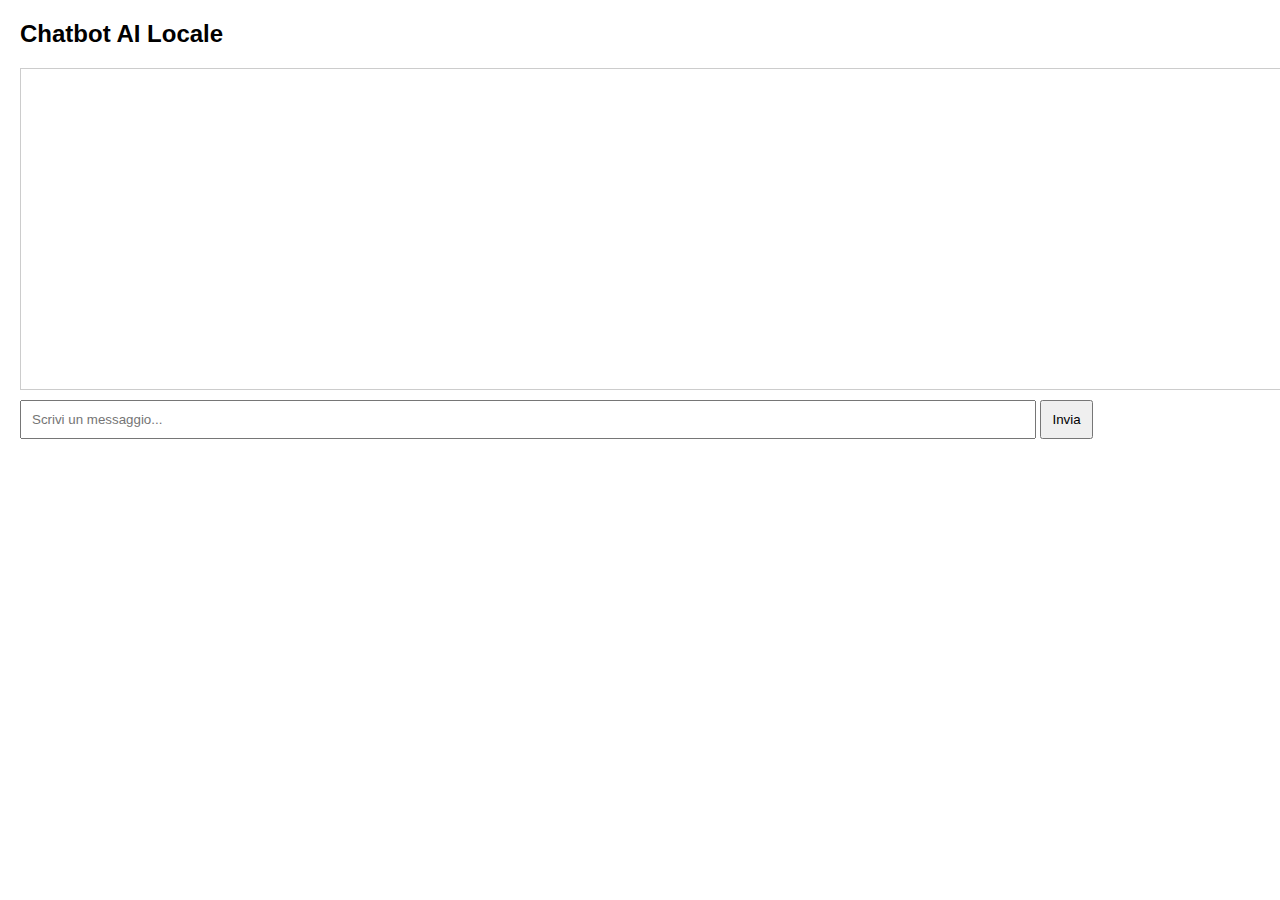
<file: static/index.html>
<!DOCTYPE html>
<html lang="it">
<head>
  <meta charset="UTF-8">
  <title>Chatbot AI</title>
  <style>
    body { font-family: Arial; margin: 20px; }
    #chatbox { width: 100%; height: 300px; border: 1px solid #ccc; padding: 10px; overflow-y: scroll; }
    #inputArea { margin-top: 10px; }
    input { width: 80%; padding: 10px; }
    button { padding: 10px; }
  </style>
</head>
<body>
  <h2>Chatbot AI Locale</h2>
  <div id="chatbox"></div>
  <div id="inputArea">
    <input type="text" id="userInput" placeholder="Scrivi un messaggio..."/>
    <button onclick="sendMessage()">Invia</button>
  </div>

  <script>
    async function sendMessage() {
      const input = document.getElementById("userInput").value;
      const chatbox = document.getElementById("chatbox");
      chatbox.innerHTML += "<div><b>Tu:</b> " + input + "</div>";

      const response = await fetch("/chat", {
        method: "POST",
        headers: { "Content-Type": "application/json" },
        body: JSON.stringify({ message: input })
      });
      const data = await response.json();
      chatbox.innerHTML += "<div><b>AI:</b> " + data.response + "</div>";
      document.getElementById("userInput").value = "";
      chatbox.scrollTop = chatbox.scrollHeight;
    }
  </script>
</body>
</html>
</file>
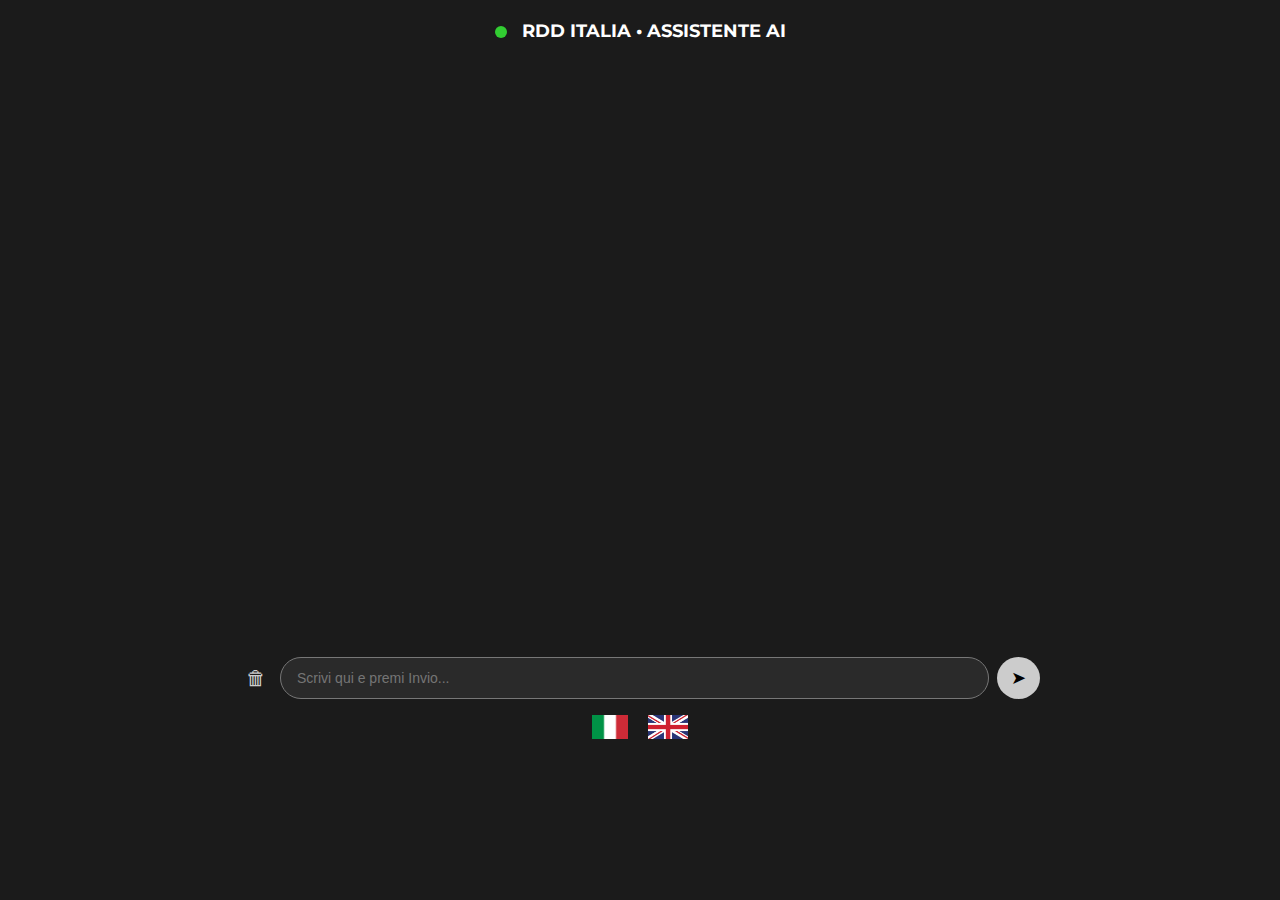
<file: templates/chat_interface.html>
﻿<!-- sostituisci tutto il tuo file con questo -->
<!DOCTYPE html>
<html lang="it">
<head>
  <meta charset="UTF-8">
  <title>Chatbot RDD Italia</title>
  <link href="https://fonts.googleapis.com/css2?family=Montserrat&display=swap" rel="stylesheet">
  <style>
    
      .status-dot {
      height: 12px;
      width: 12px;
      background-color: red;
      border-radius: 50%;
      display: inline-block;
      margin-right: 10px;
      vertical-align: middle;
    }

    body {
      font-family: 'Montserrat', sans-serif;
      margin: 0;
      background-color: #1b1b1b;
      color: #e0e0e0;
      display: flex;
      flex-direction: column;
      align-items: center;
      min-height: 100vh;
    }

    .header {
      width: 100%;
      text-align: center;
      padding: 20px 0 10px;
      font-size: 18px;
      font-weight: bold;
      color: #ffffff;
    }

    #chat-box {
      width: 100%;
      max-width: 800px;
      padding: 10px 20px;
      height: 65vh;
      overflow-y: auto;
      font-size: 14px;
      display: flex;
      flex-direction: column;
      gap: 10px;
      box-sizing: border-box;
      scrollbar-width: none;
    }

    #chat-box::-webkit-scrollbar {
      width: 0;
      background: transparent;
    }

    .message-container {
      display: flex;
      flex-direction: column;
      gap: 4px;
    }

    .user-message {
      align-self: flex-end;
      background-color: #333;
      color: #fff;
      padding: 10px 14px;
      border-radius: 20px 20px 0 20px;
      max-width: 70%;
    }

    .ai-response {
      align-self: flex-start;
      background-color: #252525;
      color: #00bfff;
      padding: 10px 14px;
      border-radius: 20px 20px 20px 0;
      max-width: 70%;
    }

    .chat-controls {
      display: flex;
      align-items: center;
      gap: 8px;
      justify-content: center;
      width: 100%;
      max-width: 800px;
      margin: 20px;
      box-sizing: border-box;
      flex-wrap: wrap;
    }

    #clear-button {
      background: none;
      color: #ccc;
      border: none;
      font-size: 20px;
      cursor: pointer;
    }

    #message {
      flex: 1;
      padding: 12px 16px;
      font-size: 14px;
      border-radius: 30px;
      border: 1px solid #777;
      background-color: #2a2a2a;
      color: #fff;
    }

    #send-button {
      background-color: #ccc;
      color: black;
      border: none;
      padding: 10px 14px;
      font-size: 18px;
      border-radius: 50%;
      cursor: pointer;
    }

    #typing-indicator {
      font-style: italic;
      font-size: 13px;
      color: #888;
      margin-top: 10px;
    }

    .lang-button {
      border: none;
      background: none;
      font-size: 20px;
      cursor: pointer;
    }
  </style>
</head>
<body>

  <div class="header">
    <span id="server-status" class="status-dot"></span>
    RDD ITALIA • ASSISTENTE AI
  </div>


  <div id="chat-box"></div>
  <div id="typing-indicator" style="display: none;">AI sta scrivendo...</div>

  <div class="chat-controls">
    <button id="clear-button" onclick="clearChat()">🗑</button>
    <input type="text" id="message" placeholder="Scrivi qui e premi Invio..." onkeydown="if(event.key==='Enter'){sendMessage();}" />
    <input type="hidden" id="lang" name="lang" value="it">
    <button id="send-button" onclick="sendMessage()">➤</button>

<script>
  async function checkServerStatus() {
    try {
      const res = await fetch("/", { method: "GET" });
      if (res.ok) {
        document.getElementById("server-status").style.backgroundColor = "limegreen";
      } else {
        document.getElementById("server-status").style.backgroundColor = "red";
      }
    } catch (e) {
      document.getElementById("server-status").style.backgroundColor = "red";
    }
  }

  checkServerStatus();
  setInterval(checkServerStatus, 5000); // ogni 5 secondi
</script>


</div>

<!-- ✅ Nuova sezione con bandiere spostata sotto -->
<div class="chat-controls" style="margin-top: -5px;">
  <button class="lang-button" onclick="setLanguage('it')">
    <img src="/static/img/bandiera_italiana.png" alt="IT" style="height: 24px;">
  </button>
  <button class="lang-button" onclick="setLanguage('en')">
    <img src="/static/img/bandiera_inglese.jpg" alt="EN" style="height: 24px;">
  </button>
</div>



  <script>
    window.onload = function () {
      const history = JSON.parse(localStorage.getItem("chatHistory") || "[]");
      const chatBox = document.getElementById("chat-box");
      history.forEach(pair => {
        chatBox.innerHTML += `<div class="message-container">
          <div class="user-message">${pair.user}</div>
          <div class="ai-response">${pair.ai}</div>
        </div>`;
      });
      chatBox.scrollTop = chatBox.scrollHeight;
    };

    function showTypingIndicator(show) {
      document.getElementById("typing-indicator").style.display = show ? "block" : "none";
    }

    async function sendMessage() {
      const userInput = document.getElementById("message").value.trim();
      if (!userInput) return;

      const chatBox = document.getElementById("chat-box");
      chatBox.innerHTML += `<div class="message-container">
        <div class="user-message">${userInput}</div>
      </div>`;
      document.getElementById("message").value = "";
      chatBox.scrollTop = chatBox.scrollHeight;

      const history = JSON.parse(localStorage.getItem("chatHistory") || "[]");
      const context = history.slice(-5).map(h => `Tu: ${h.user}\nAI: ${h.ai}`).join("\n");

      showTypingIndicator(true);

      const response = await fetch("/chat", {
        method: "POST",
        body: new URLSearchParams({
          question: userInput,
          context: context,
          lang: document.getElementById("lang").value
        }),
        headers: {
          "Content-Type": "application/x-www-form-urlencoded"
        }
      });

      const data = await response.json();
      showTypingIndicator(false);

      // ✅ fix per evitare [object Object]
      let aiResponse = "";
        if (typeof data.response === "object" && data.response.text) {
          aiResponse = data.response.text;
        } else if (typeof data.response === "string") {
          aiResponse = data.response;
        } else {
          aiResponse = JSON.stringify(data.response);
}


      chatBox.innerHTML += `<div class="message-container">
        <div class="ai-response">${aiResponse}</div>
      </div>`;
      chatBox.scrollTop = chatBox.scrollHeight;

      history.push({ user: userInput, ai: aiResponse });
      localStorage.setItem("chatHistory", JSON.stringify(history));
    }

    function clearChat() {
      localStorage.removeItem("chatHistory");
      location.reload();
    }

    function setLanguage(language) {
      document.getElementById("lang").value = language;
    }
  </script>

</body>
</html>
</file>
